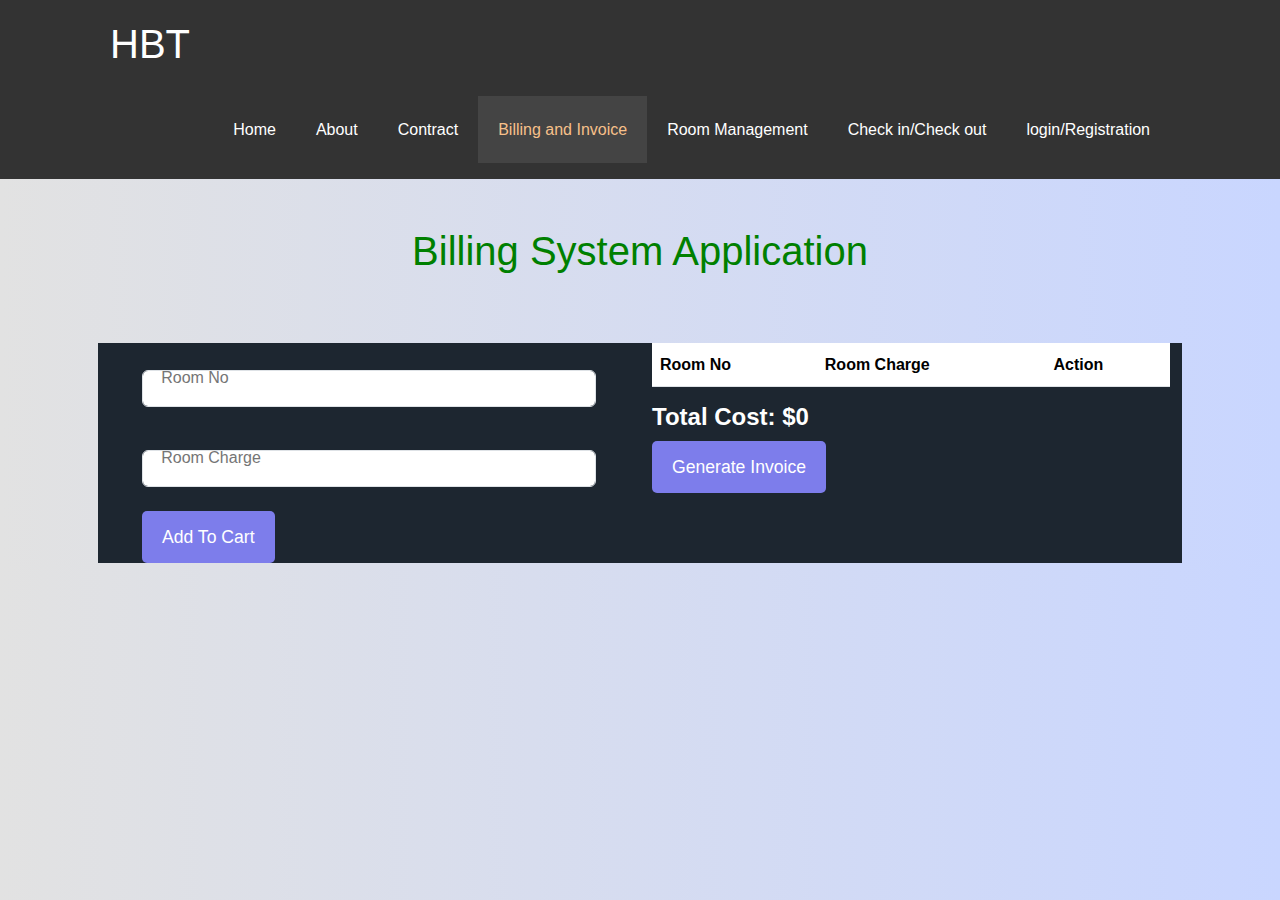
<file: Billing_and_Invoice.html>
<!DOCTYPE html>
<html lang="en">
<head>
    <meta charset="UTF-8">
    <meta name="viewport" content="width=device-width, initial-scale=1.0">
    <meta name="description" content="Welcome to the most extraordinary hotel in bangladesh">
    <title>Hotel Relax // contract</title>
    <link href="https://cdn.jsdelivr.net/npm/bootstrap@5.3.3/dist/css/bootstrap.min.css" rel="stylesheet" integrity="sha384-QWTKZyjpPEjISv5WaRU9OFeRpok6YctnYmDr5pNlyT2bRjXh0JMhjY6hW+ALEwIH" crossorigin="anonymous"/>
    <link rel="stylesheet" href="https://cdnjs.cloudflare.com/ajax/libs/font-awesome/6.7.2/css/all.min.css" integrity="sha512-Evv84Mr4kqVGRNSgIGL/F/aIDqQb7xQ2vcrdIwxfjThSH8CSR7PBEakCr51Ck+w+/U6swU2Im1vVX0SVk9ABhg==" crossorigin="anonymous" referrerpolicy="no-referrer" />
    <link rel="stylesheet" href="hotel.css">
</head>
<body>
<header>

    <nav id="navbar">
       <div class="container">

        <h1 class="logo"> <a href="hotel.html">HBT</a> </h1>

<ul>
    <li > <a href="hotel.html">Home</a> </li>
    <li> <a href="about.html">About</a> </li>
    <li> <a  href="contract.html">Contract</a> </li>
    <li> <a class="current" href="Billing_and_Invoice.html">Billing and Invoice</a> </li>
    <li> <a href="Room_Management.html">Room Management</a> </li>
    <li> <a href="Check_in/Check_out.html">Check in/Check out</a> </li>
    <li> <a href="login.html">login/Registration</a> </li>
</ul>
       </div>
    </nav>
</header>

<div class="container">
<h1 class="text-center mb-5 mt-5">Billing System Application</h1>
<div class="row">
    <div class="col-md-6">
        <form action="" id="item-form">
           <div class="form-group mb-3">
            <label for ="item-name">Room No</label>
            <input type="text" class="form-control" id="item-Name" />
           </div>

           <div class="form-group mb-4">
            <label for ="item-name">Room Charge</label>
            <input type="text" class="form-control" id="item-name" />
           </div>

           <button type="submit" class="btn btn-primary">Add To Cart</button>

        </form>
    </div>

    <div class="col-md-6">
        <table class="table" id="cart-table">
<thead>
    <tr>
        <th>Room No</th>
        <th>Room Charge</th>
        <th>Action</th>
    </tr>
</thead>
<tbody></tbody>

 </table>
 <p id="total-cost">Total Cost: $0</p>
 <button class="btn btn-success" id="generate-invoice">
    Generate Invoice
 </button>


    </div>


</div>

</div> 
<!-- JavaScript Work -->

 






<script src="https://cdnjs.cloudflare.com/ajax/libs/jquery/3.7.1/jquery.min.js" integrity="sha512-v2CJ7UaYy4JwqLDIrZUI/4hqeoQieOmAZNXBeQyjo21dadnwR+8ZaIJVT8EE2iyI61OV8e6M8PP2/4hpQINQ/g==" crossorigin="anonymous" referrerpolicy="no-referrer"></script>

    
</body>
</html>


<!-- <!DOCTYPE html>
<html lang="en">
<head>
    <meta charset="UTF-8">
    <meta name="viewport" content="width=device-width, initial-scale=1.0">
    <title>Invoice</title>
    <link href="https://cdn.jsdelivr.net/npm/bootstrap@5.3.3/dist/css/bootstrap.min.css" rel="stylesheet" integrity="sha384-QWTKZyjpPEjISv5WaRU9OFeRpok6YctnYmDr5pNlyT2bRjXh0JMhjY6hW+ALEwIH" crossorigin="anonymous"/>
</head>
<body>
   <div class="container mt-5" >
    <h1 class="text-center">Invoice</h1>
    <table class="table">
        <thead>
            <tr>
                <th>Item Name</th>
                <th>Item Price</th>
            </tr>
        </thead>
        <tbody>

        </tbody>

    </table>
   </div> -->
   <script src="https://cdnjs.cloudflare.com/ajax/libs/jquery/3.7.1/jquery.min.js" integrity="sha512-v2CJ7UaYy4JwqLDIrZUI/4hqeoQieOmAZNXBeQyjo21dadnwR+8ZaIJVT8EE2iyI61OV8e6M8PP2/4hpQINQ/g==" crossorigin="anonymous" referrerpolicy="no-referrer"></script>

</body>
</html>
</file>
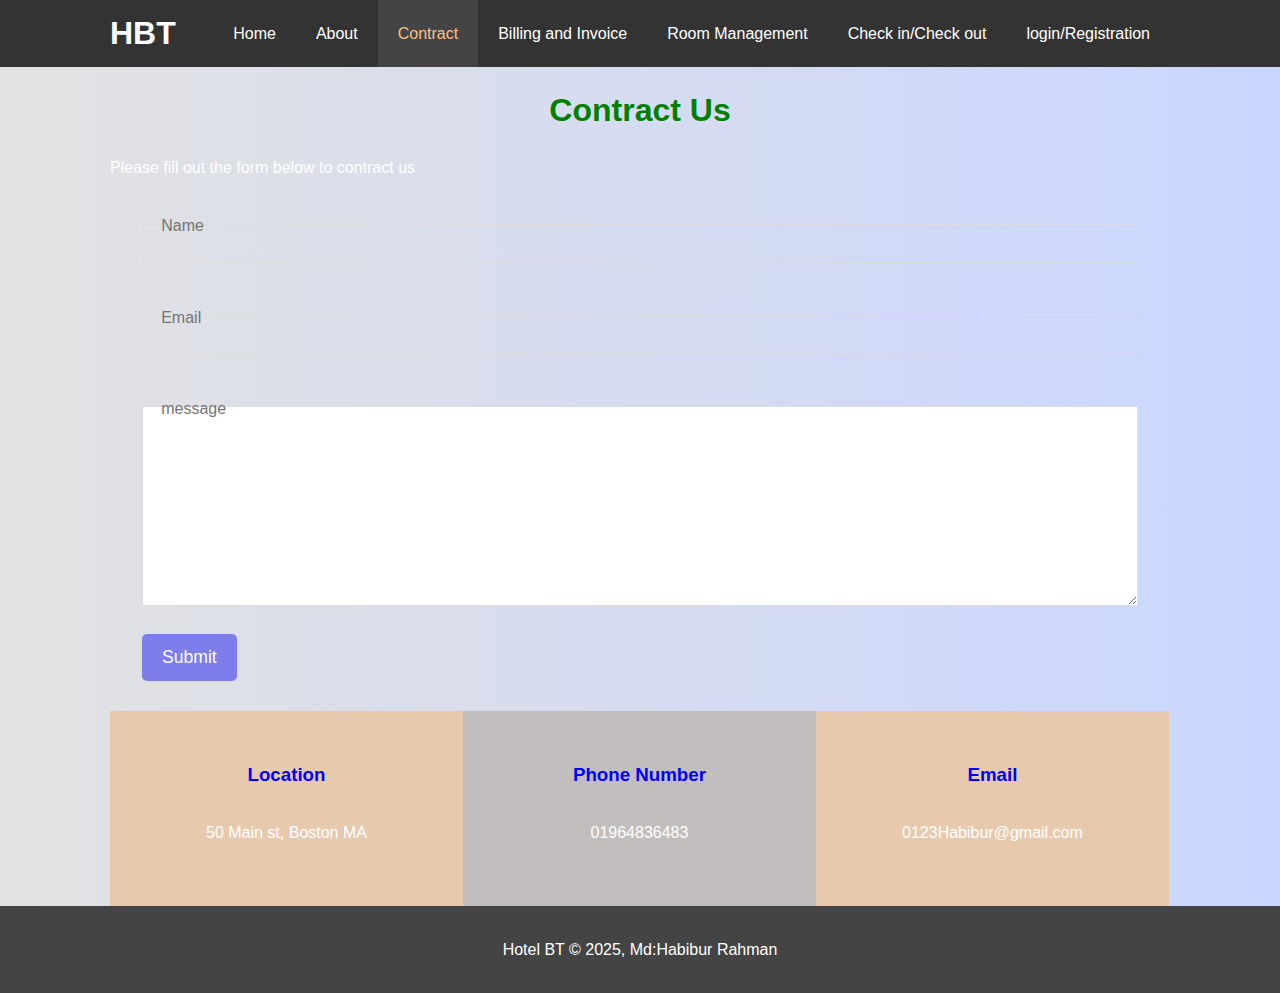
<file: contract.html>
<!DOCTYPE html>
<html lang="en">
<head>
    <meta charset="UTF-8">
    <meta name="viewport" content="width=device-width, initial-scale=1.0">
    <meta name="description" content="Welcome to the most extraordinary hotel in bangladesh">
    <title>Hotel Relax // contract</title>

    <link rel="stylesheet" href="hotel.css">
</head>
<body>
<header>

    <nav id="navbar">
       <div class="container">

        <h1 class="logo"> <a href="hotel.html">HBT</a> </h1>

<ul>
    <li > <a href="hotel.html">Home</a> </li>
    <li> <a href="about.html">About</a> </li>
    <li> <a  class="current" href="contract.html">Contract</a> </li>
    <li> <a href="Billing_and_Invoice.html">Billing and Invoice</a> </li>
    <li> <a href="Room_Management.html">Room Management</a> </li>
    <li> <a href="Check_in/Check_out.html">Check in/Check out</a> </li>
    <li> <a href="login.html">login/Registration</a> </li>
</ul>
       </div>
    </nav>
</header>

<section id="contract-form" class="py-3" >

<div class="container">
    <h1 class="l-heading" > <span class="text-primary"> Contract</span> Us </h1>
    <p>Please fill out the form below to contract us</p>

<form action="process.php">
<div class="form-group">
    <label for="name">Name</label>
    <input type="text" name="name" id="name">
</div>

<div class="form-group">
    <label for="email">Email</label>
    <input type="email" name="email" id="email">
</div>

<div class="form-group">
<label for="message">message</label>
<textarea name="message" id="message"></textarea>
</div>

<button type="submit" class="btn">Submit</button>

</form>

</div>

</section>

<section id="contract-info" class="bg-dark">
    <div class="container">

        <div class="box bg-light">
            <h3>Location</h3>
            <p>50 Main st, Boston MA</p>
        </div>
        <div class="box bg-primary">
            <h3>Phone Number</h3>
            <p>01964836483</p>
        </div>
        <div class="box bg-light">  <h3>Email</h3>
            <p>0123Habibur@gmail.com</p></div>
        </section>
        <div class="clr"></div>
    

    </div>


</section>





    <footer id="main-footer">
        <p>Hotel BT &copy; 2025, Md:Habibur Rahman</p>
    </footer>
    
</body>
</html>
</file>
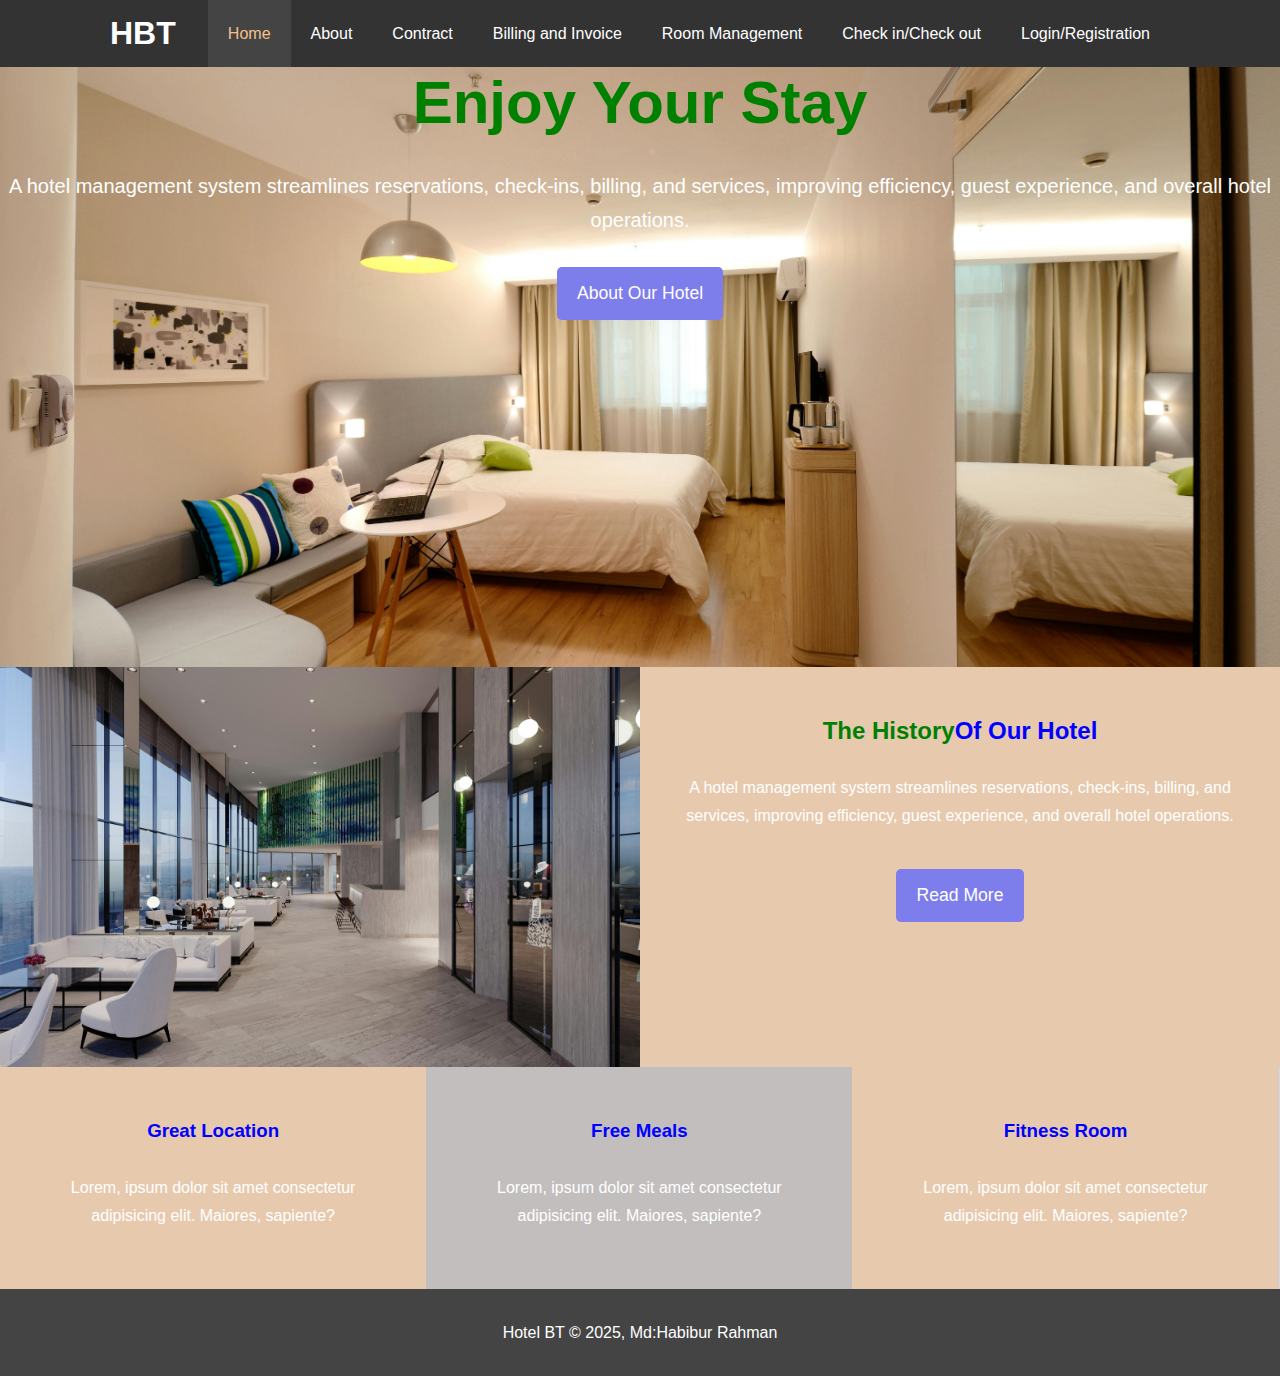
<file: hotel.html>
<!DOCTYPE html>
<html lang="en">
<head>
    <meta charset="UTF-8">
    <meta name="viewport" content="width=device-width, initial-scale=1.0">
    <meta name="description" content="Welcome to the most extraordinary hotel in bangladesh">
    <title>Hotel Rela</title>

    <link rel="stylesheet" href="hotel.css">
</head>
<body>
<header>

    <nav id="navbar">
       <div class="container">

        <h1 class="logo"> <a href="hotel.html">HBT</a> </h1>

<ul>
    <li > <a class="current" href="hotel.html">Home</a> </li>
    <li> <a href="about.html">About</a> </li>
    <li> <a href="contract.html">Contract</a> </li>
    <li> <a href="Billing_and_Invoice.html">Billing and Invoice</a> </li>
    <li> <a href="Room_Management.html">Room Management</a> </li>
    <li> <a href="Check_in/Check_out.html">Check in/Check out</a> </li>
    <li> <a href="login.html">Login/Registration</a> </li>
    
</ul>



       </div>

    </nav>
<div id="showcase">
    <div class="content">
        <h1> <span class="text-primary">Enjoy Your</span> Stay</h1>
        <p class="lead">A hotel management system streamlines reservations, check-ins, billing, and services, improving efficiency, guest experience, and overall hotel operations.</p>
        <a class="btn" href="about.html">About Our Hotel</a>
    </div>
</div>

</header>

<section class="home-info" id="bg-dark">
    <div class="info-img"></div>
    <div class="info-content">
        <h2><span class="text-primary">The History</span>Of Our Hotel </h2>
        <p>A hotel management system streamlines reservations, check-ins, billing, and services, improving efficiency, guest experience, and overall hotel operations.</p>
        <a href="about.html" class="btn ">Read More</a>
    </div>
</section>

<section id="features">
    <div class="box bg-light">
        <h3>Great Location</h3>
        <p>Lorem, ipsum dolor sit amet consectetur adipisicing elit. Maiores, sapiente?</p>
    </div>
    <div class="box bg-primary">
        <h3>Free Meals</h3>
        <p>Lorem, ipsum dolor sit amet consectetur adipisicing elit. Maiores, sapiente?</p>
    </div>
    <div class="box bg-light">  <h3>Fitness Room</h3>
        <p>Lorem, ipsum dolor sit amet consectetur adipisicing elit. Maiores, sapiente?</p></div>
    </section>
    <div class="clr"></div>

    <footer id="main-footer">
        <p>Hotel BT &copy; 2025, Md:Habibur Rahman</p>
    </footer>
    
</body>
</html>
</file>
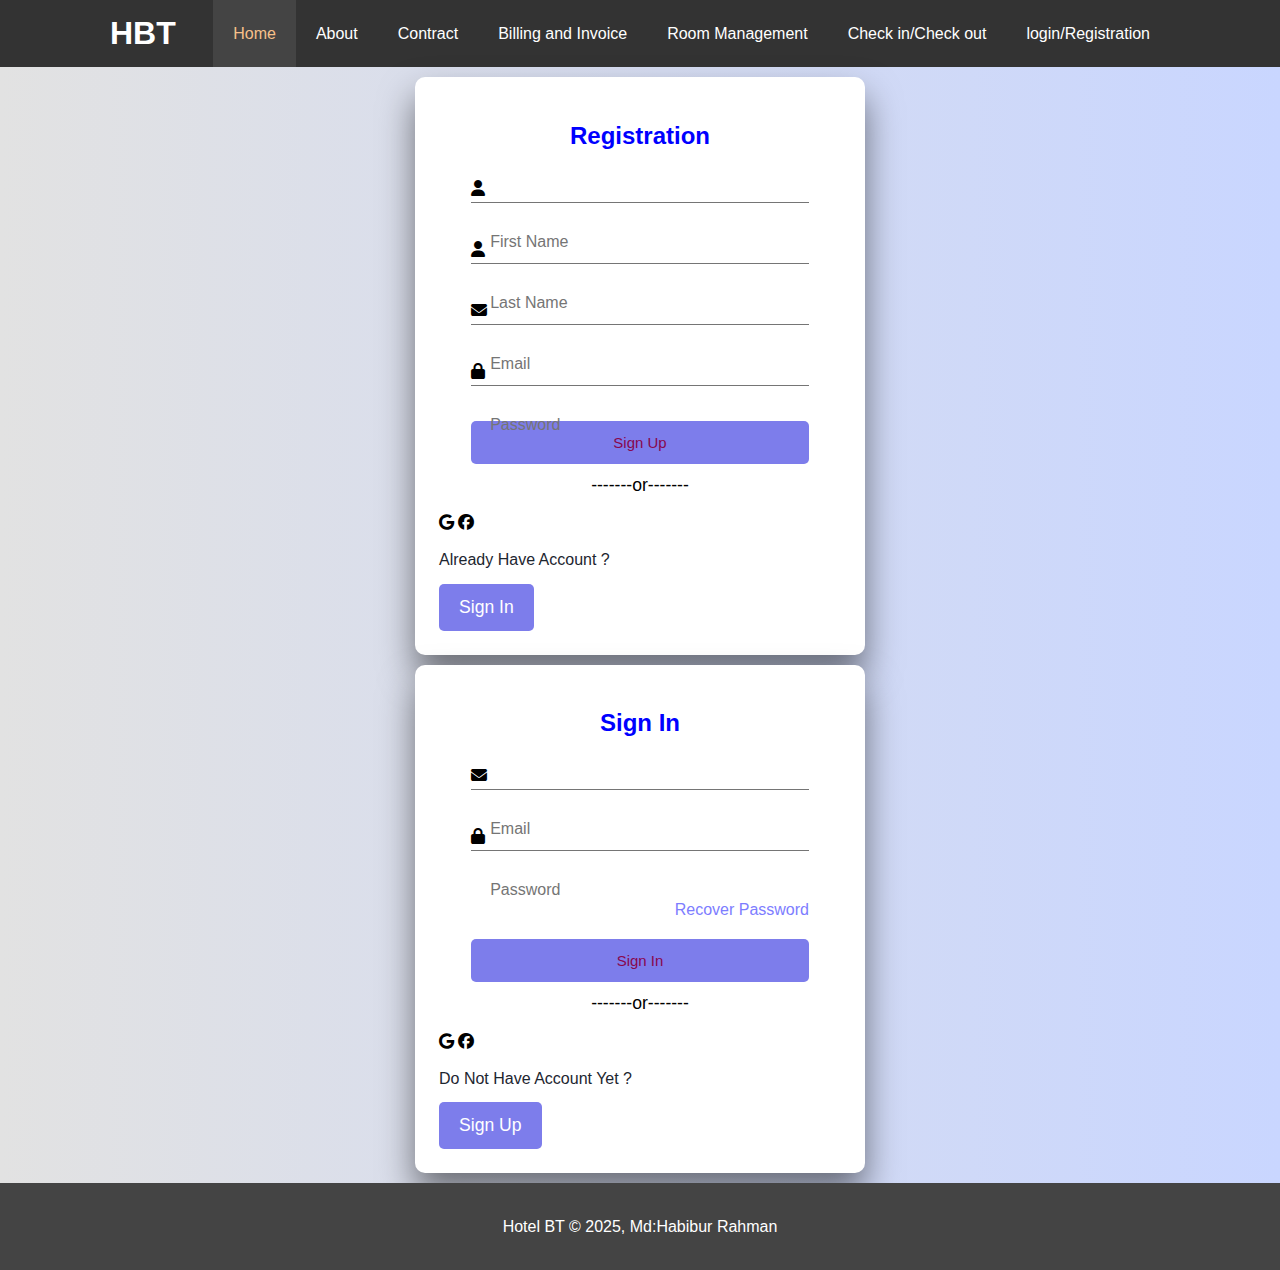
<file: login.html>
<!DOCTYPE html>
<html lang="en">

<head>
    <meta charset="UTF-8">
    <meta name="viewport" content="width=device-width, initial-scale=1.0">
    <meta name="description" content="Welcome to the most extraordinary hotel in bangladesh">
    <title>Hotel Rela</title>
    <link rel="stylesheet" href="https://cdnjs.cloudflare.com/ajax/libs/font-awesome/6.7.2/css/all.min.css">

    <link rel="stylesheet" href="hotel.css">
</head>

<body>
    <header>

        <nav id="navbar">
            <div class="container">

                <h1 class="logo"> <a href="hotel.html">HBT</a> </h1>

                <ul>
   <li> <a class="current" href="hotel.html">Home</a> </li>
    <li> <a href="about.html">About</a> </li>
    <li> <a href="contract.html">Contract</a> </li>
    <li> <a href="Billing_and_Invoice.html">Billing and Invoice</a> </li>
    <li> <a href="Room_Management.html">Room Management</a> </li>
    <li> <a href="Check_in/Check_out.html">Check in/Check out</a> </li>
    <li> <a href="login.html">login/Registration</a> </li>
                </ul>
            </div>
        </nav>
    </header>


<div class="login" id="signup">
    <h2 class="form-title">Registration</h2>
    <form method="post" action="">
        <div class="input-group" >
            <i class="fas fa-user"></i>
            <input type="text" name="fName" id="fName" placeholder="First Name" required>
            <label for="fname">First Name</label>
        </div>
        <div class="input-group">
            <i class="fas fa-user"></i>
            <input type="text" name="lName" id="lName" placeholder="Last Name" rerquired>
            <label for="lName">Last Name</label>
        </div>
        <div class="input-group">
            <i class="fas fa-envelope"></i>
            <input type="Email" name="Email" id="Email" placeholder="Email" rerquired>
            <label for="Email">Email</label>
        </div>

        <div class="input-group">
            <i class="fas fa-lock"></i>
            <input type="password" name="password" id="password" placeholder="Password" rerquired>
            <label for="password">Password</label>
        </div>
        <input type="submit" class="btn" value="Sign Up" name="signup">

    </form>

    <p class="or">
        -------or-------
    </p>
<div class="icons">
    <i class="fab fa-google"></i>
    <i class="fab fa-facebook"></i>
</div>
<div class="links">
    <p>Already Have Account ?</p>
    <button class="btn">Sign In</button>
</div>
</div>


<div class="login" id="signIn">
    <h2 class="form-title">Sign In</h2>
    <form method="post" action="">
       
        <div class="input-group">
            <i class="fas fa-envelope"></i>
            <input type="Email" name="Email" id="Email" placeholder="Email" rerquired>
            <label for="Email">Email</label>
        </div>

        <div class="input-group">
            <i class="fas fa-lock"></i>
            <input type="password" name="password" id="password" placeholder="Password" rerquired>
            <label for="password">Password</label>
        </div>
<p class="recover">
   <a href="#">Recover Password</a> 
</p>

        <input type="submit" class="btn" value="Sign In" name="signIn">

    </form>

    <p class="or">
        -------or-------
    </p>
<div class="icons">
    <i class="fab fa-google"></i>
    <i class="fab fa-facebook"></i>
</div>
<div class="links">
    <p>Do Not Have Account Yet ?</p>
    <button class="btn">Sign Up</button>
</div>
</div>


    


    <footer id="main-footer">
        <p>Hotel BT &copy; 2025, Md:Habibur Rahman</p>
    </footer>

</body>

</html>
</file>
<file: hotel.css>
/*Reset*/
*{
    padding: 0;
    margin: 0;
    box-sizing: border-box;
    font-family: "poppins", sans-serif;
}

html,body{
    font-family: 'Segoe UI', Tahoma, Geneva, Verdana, sans-serif;
    line-height: 1.7em;

}

a{
    color:#333;
    text-decoration: none;
}

h1,h2,h3{
    padding-bottom: 20px;
}

p{
    margin:10px 0 ;
}

/*utility classes*/
.container{
    margin: auto;
    max-width: 1100px;
    overflow: auto;
    padding: 0 20px;
    
}

.text-primary{
    color:green
}

.lead{
    font-size: 20px;

}

.btn{
    display: inline-block;
    font-size: 18px;
    color: black;
    background: #eee8e2;
    padding: 13px 20px;
    border: none;
cursor: pointer;

}
.btn:hover{
    background:green ;
    color: #333;

}
#bg-dark{
    background: #e7caae ;
    color: rgb(22, 21, 21);
}
.bg-light{
    background:#e7caae ;  
    color:rgb(22, 21, 21);
}

.bg-light:hover{
    background-color: green;
    color: white;
}

.bg-primary{
    background:#c2bebe ;
    color:rgb(75, 72, 69) ;
}

.bg-primary:hover{
    background-color: green;
    color: white;
}
.clr{
    clear:both;
}

/*navber*/
#navbar {
background: #333;
color: #fff;
overflow: auto;
    
}

/* Padding*/
.py-1{ padding: 10px 0px;}
.py-2{ padding: 20px 0px;}
.py-3{ padding: 30px 0px;}
#navbar a{
color:#fff ;
}

#navbar h1{
    float: left;
    padding-top: 20px;
}

#navbar ul{
    list-style: none;
    float: right;
}
#navbar ul li{
    float: left;
}
#navbar ul li a{
    display: block;
    padding: 20px;
    text-align: center;
}
#navbar ul li a:hover ,
 #navbar ul li a.current{
    background: #444;
    color: #f7c08a;
}
/* showcae*/
#showcase{

    background:url('New folder/pexels-pixabay-271624.jpg') no-repeat center center/cover ;
    height: 600px;
}

#showcase .content{
    color: #fff;
    text-align: center;
    padding: top 170px; 
}
#showcase .content h1{
    font-size: 60px;
    line-height: 1.2em;
}
#showcase .content p{
    padding-bottom: 20px;
    line-height: 1.7em;
}
/*home info*/
.home-info{
    height: 400px;

}
.home-info .info-img{
    float: left;
    width: 50%;
    background: url('New folder/new.jpg') no-repeat ;
    min-height: 100%;
    background-size: cover;
    background-position: center;
}
.home-info .info-content{
    float: right;
    width: 50%;
    height: 100%;
    text-align: center;
    padding: 50px 30px;
    overflow: hidden;
}
.home-info .info-content p{
    padding-bottom: 30px;
}
.box{
    float: left;
    width: 33.3%;
    padding: 50px;
    text-align: center;
}

/* about Info */
#about-info .info-right{
    float: right;
    width: 50%;
    /* min-height:500px ; */
}
#about-info .info-right img{
    display: block;
    width: 70%;
    margin: auto;
    padding: 100px 0;
    /* clip-path: circle(50%); */
    border-radius: 50%;
   width: 300px;
   height: 500px;
   
    
}
#about-info .info-left{
    float: left;
    width: 50%;
    min-height: 100%;
}
#about-info{
    background-color: white;
}
#about-info:hover{
    background-color: white;
    color: black;
}

/* Testimonial */
#testimonials{
    height: 900px;
    background: url('New folder/pexels-thorsten-technoman-109353-338504.jpg') no-repeat center center/cover;
    padding-top: 40px;

}

#testimonials h2{
  color:green; 
  text-align: center;
  padding-bottom: 40px;
  
}

.testimonial img{
height: 200px;
width: 100px;
opacity: 1;


}
.testimonial{
    background-color: #f3b77a;
    height: 400px;
    border: solid;
    opacity: 0.8;
}
.testimonial1{
    background-color: #f3b77a;
    height: 400px;
    border: solid green;
    opacity: 0.8;
}

.testimonial1 img{
    height: 200px;
    width: 100px;
    opacity: 1;
    }

/* contract form*/
#contract-form .form-group{
    margin-bottom: 20px;
  
}
.form-group{
    color: black;
}
#contract-form label{
    display: block;
    margin-bottom: 5px;
}
#contract-form input,
#contract-form textarea{
    width: 100%;
    padding: 10px;
    border: 1px #ddd solid;
}
#contract-form textarea{
    height: 200px;
}

#contract-form input:focus,
#contract-form textarea:focus{
    outline: none;
    border-color: #f7c08a;
}

/*footer*/
#main-footer{
text-align: center;
background: #444;
color: #fff;
padding: 20px;
}
#main-footer:hover{
    /* background-color: rgb(7, 129, 129); */
    color: white;
}
/* Billing System */
body{
    /* background-color: #1d2630; */
}
*{
    color: #fff;
}
#cart-tablet th,
#cart-table td {
    text-align: center;
}
#total-cost{
    font-size: 24px;
    font-weight: bold;
}
@media print{
    .no-print {
        display: none;
    }
}
.row{
    background-color: #1d2630;
}
.table{
    background-color: #1d2630;   
}
/* Room Management */
.hab img{
    height: 500px;
    width: 50%;
    padding: 10px;
    float: left;
}
.hab img:hover{
    /* background-color: green; */
    
}
h1{
    color: green;
    text-align: center;
}
h3{
    color: blue;
    text-align: center;
}
h2{
    color: blue;
    text-align: center;
}
h4{
    color:red;
    background-color: #02c85b;
    width: 180px;
}
.bed h4{
    color:blue;
    width: none;
  
}
p{
    color: white;
 
}
.bed{
    background-color: gray;
}
.diver{
    background:url('New folder/h2.jpg') no-repeat center center/cover ;
    height: 600px;
    padding: 70px 300px;
    text-align: center;
}
.offer{
    height:500px ;
    width: 700px;
    background-color: rgb(216, 214, 202);
  padding: 10px;
  opacity: 0.8;
}
.list ul li{
    /* float: left; */
    color:black;
    list-style-type: none;
    margin: 0px;
    padding: 7px;

}
.list ul{
    float: left;
   
}
.list{
    text-align: center;
}
.submit a{
    background-color: tomato;
   
}
.submit{
    height: 50%;
}
/* Describtion */
.des{
    background-color: green;
    height: 100px;
    width: 100%;
}
.des H1{
    color: white;
}
.des li{
    text-align: center;
    background-color: black;
    
    
}
.des li a{
    /* background-color: black; */
    color: white;
}
/* Chack in */
.main-top{
    height: 600px;
    background:url('New folder/ha.jpg') no-repeat center center/cover ;
}
.check-in{
    text-align: center;
    padding: 100px;
    height: 100px;
}
.check-in a{
    background-color: green;
    color: white;
    height: 100px;
}
.check-out{
    text-align: center;
    padding: 100px;
}
.check-out a{
    background-color: red;
    color: white;
   
}
.check-in a:hover{
   background-color: red;
}
.check-out a:hover{
    background-color: green;
}
/*Registration*/
body{
    background-color: #c9d6ff;
    background: linear-gradient(to right, #e2e2e2,#c9d6ff);
}
.login{
    background:#fff;
    width: 450px;
    padding: 1.5rem;
    margin: 10px auto;
    border-radius: 10px;
box-shadow: 0 20px 35px rgba(0,0,1,0.5 );
}

.fas{
    color: #333;
}
.or{
    color: black;
}
.icons i{
    color: black;
}
.links p{
    color: #1d2630;
}
.links #singInButton{
    color: black;
}
form{
    margin: 0 2rem;
}
.form-title{
    font-size:1.5rem;
    font-weight: bold;
    text-align: center;
    padding: 1.3rem;
    margin-bottom: .4rem;
}
input{
    color: inherit;
    width: 100%;
    background-color: transparent;
    border: none;
    border-bottom: 1px solid #757575;
    padding-left: 1.5rem;
    font-size: 15px;

}
.input-group{
    padding: 1% 0;
    position: relative;

}
.input-group i{
    position: absolute;
    color: black;
}
input:focus{
    background-color: transparent;
    outline: transparent;
    border-bottom: 2px solid hsl(327, 90%, 28% );
}
input::placeholder{
    color: transparent;
}
label{
    color: #757575;
    position: relative;
    left: 1.2rem;
    top: 1.3rem;
    cursor: auto;
    transition: 0.3s ease all;
}
input:focus~label,input:not(:placeholder-shown)
{
    top:-3em;
    color: hsl(327, 90%, 28% );
    font-size: 15px;
}
.recover{
    text-align: right;
    font-size: 1rem;
    margin-bottom: 1rem;
}
.recover a{
    text-decoration: none;
    color:rgb(125, 125, 2235);
}
.recover a:hover{
    color: blue;
    text-decoration: underline;
}
.btn{
    font-size: 1.1rem;
    /* padding: 8px 0; */
    border-radius: 5px;
    outline: none;
    /* width: 100%; */
    background: rgb(125, 125, 235);
    color: white;
    cursor: pointer;
    transition: 0.9s;
}
.or{
    font-size: 1.1rem;
    margin-top: .5rem;
    text-align: center;
}
</file>
